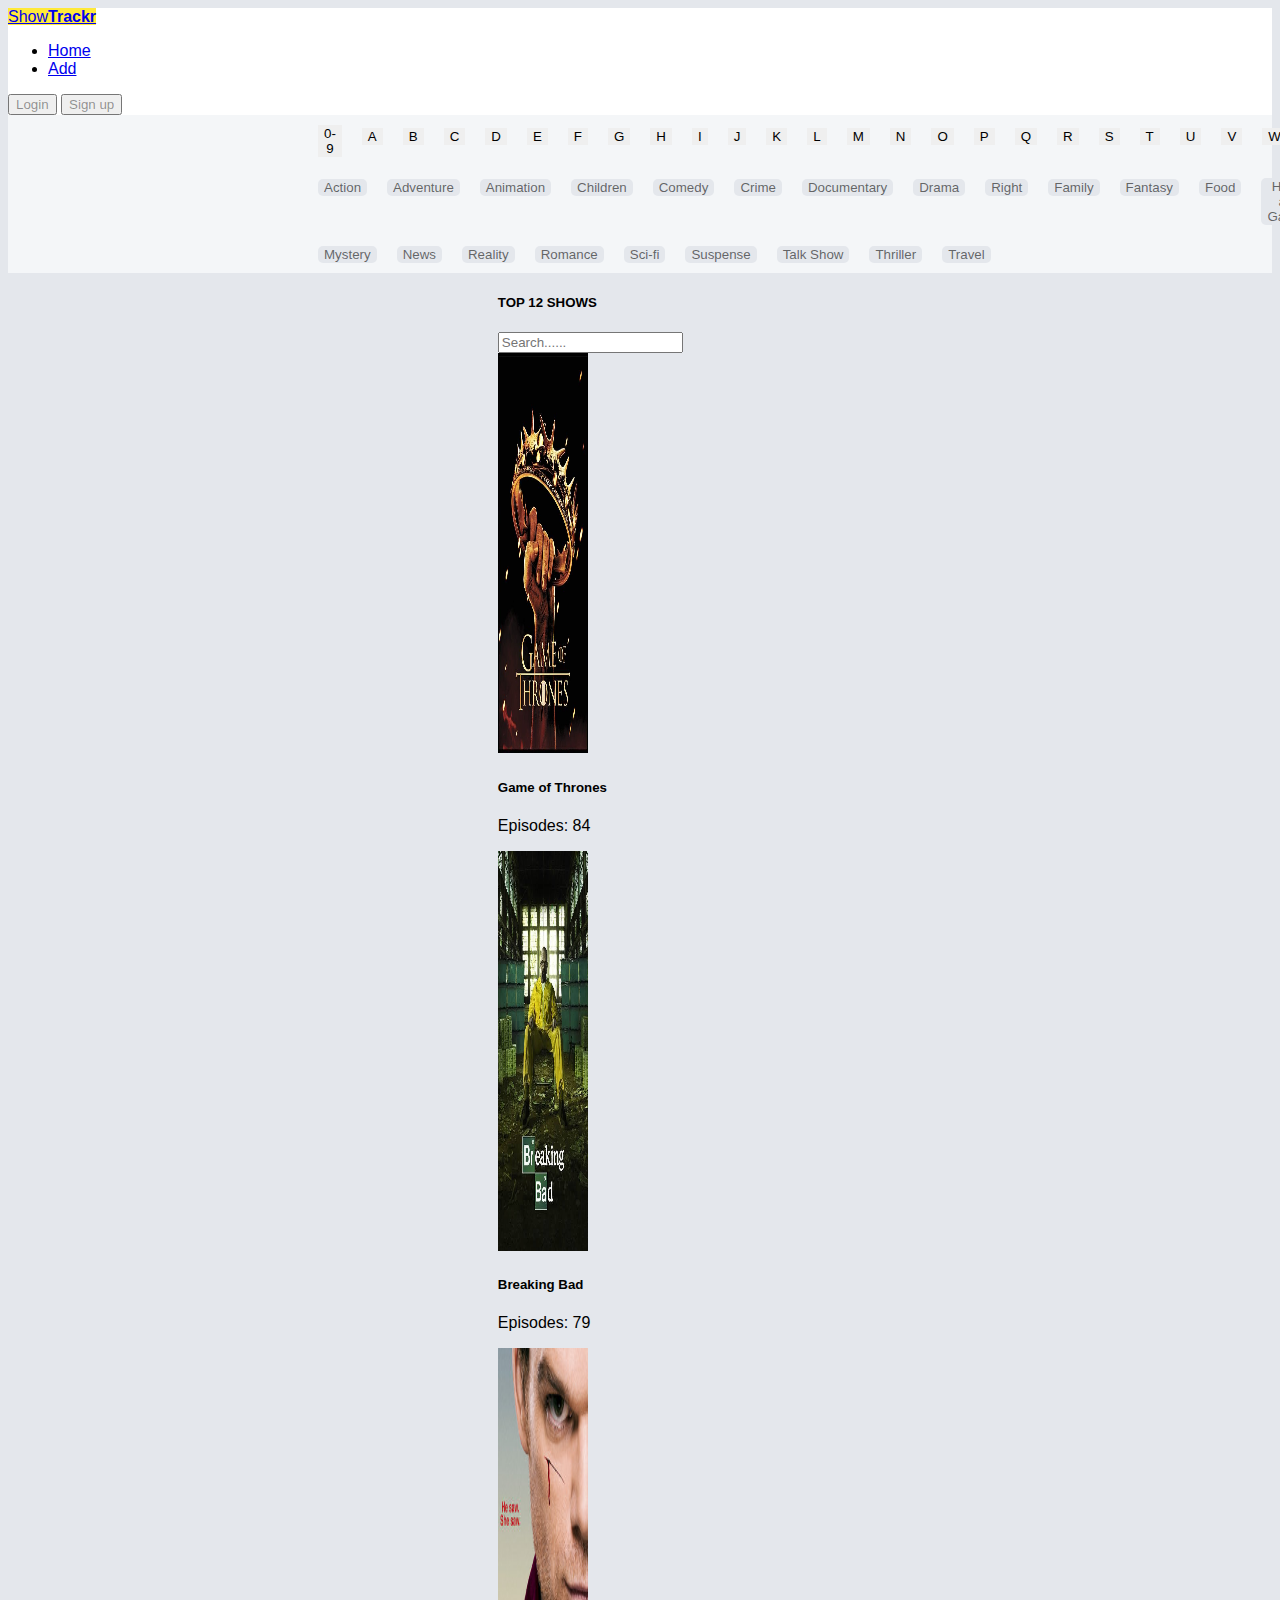
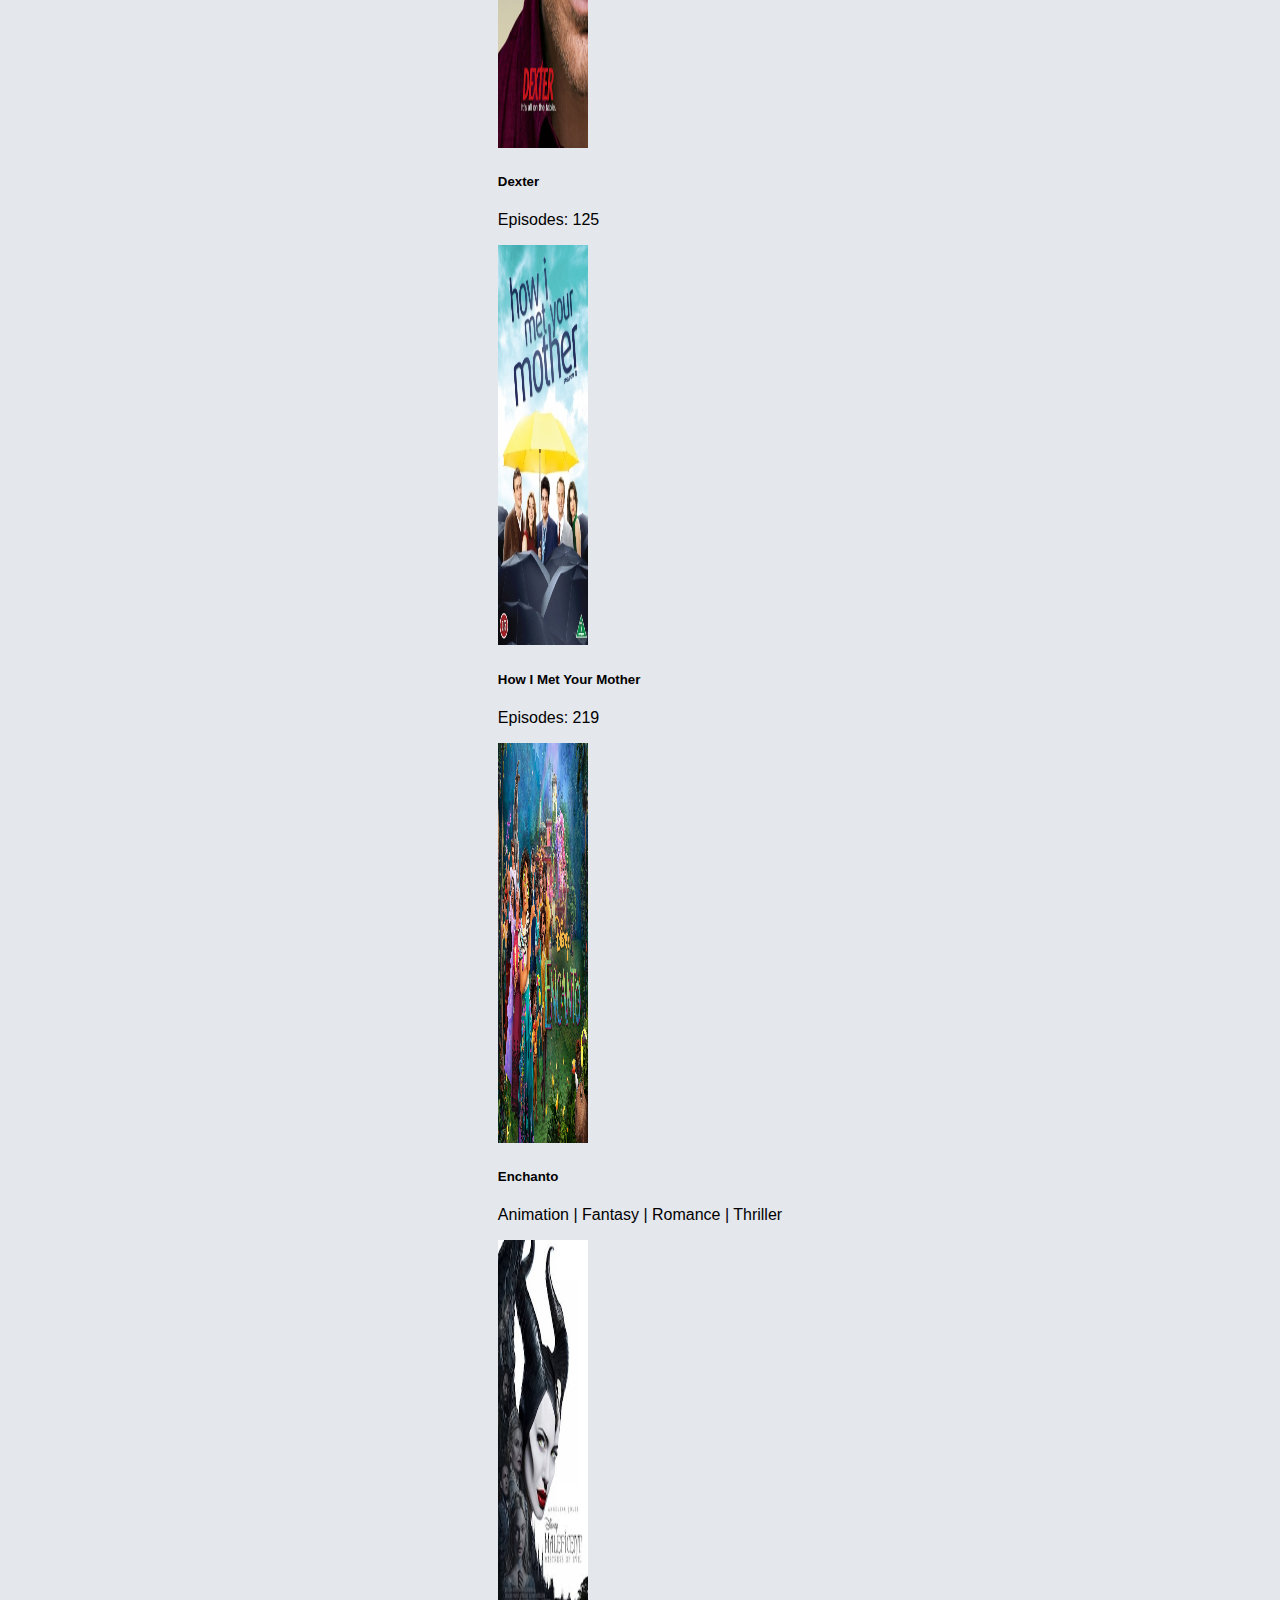
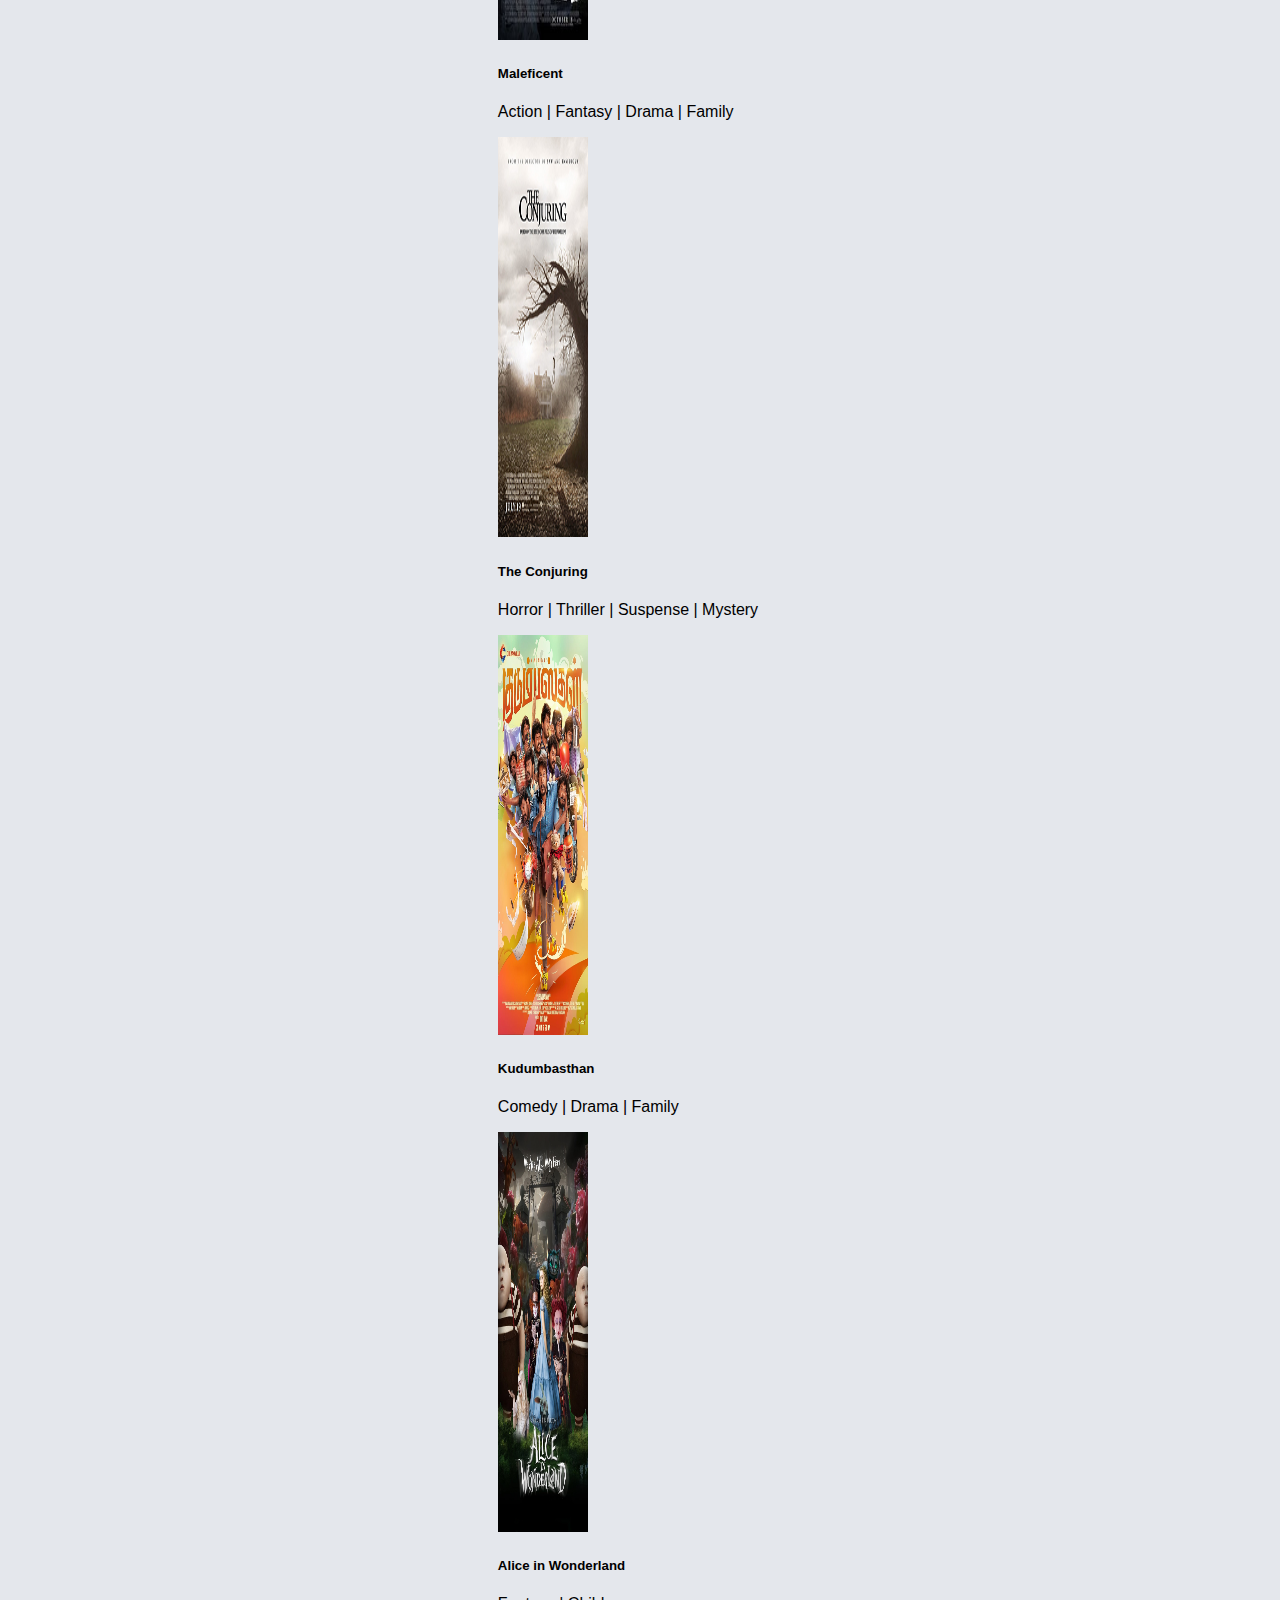
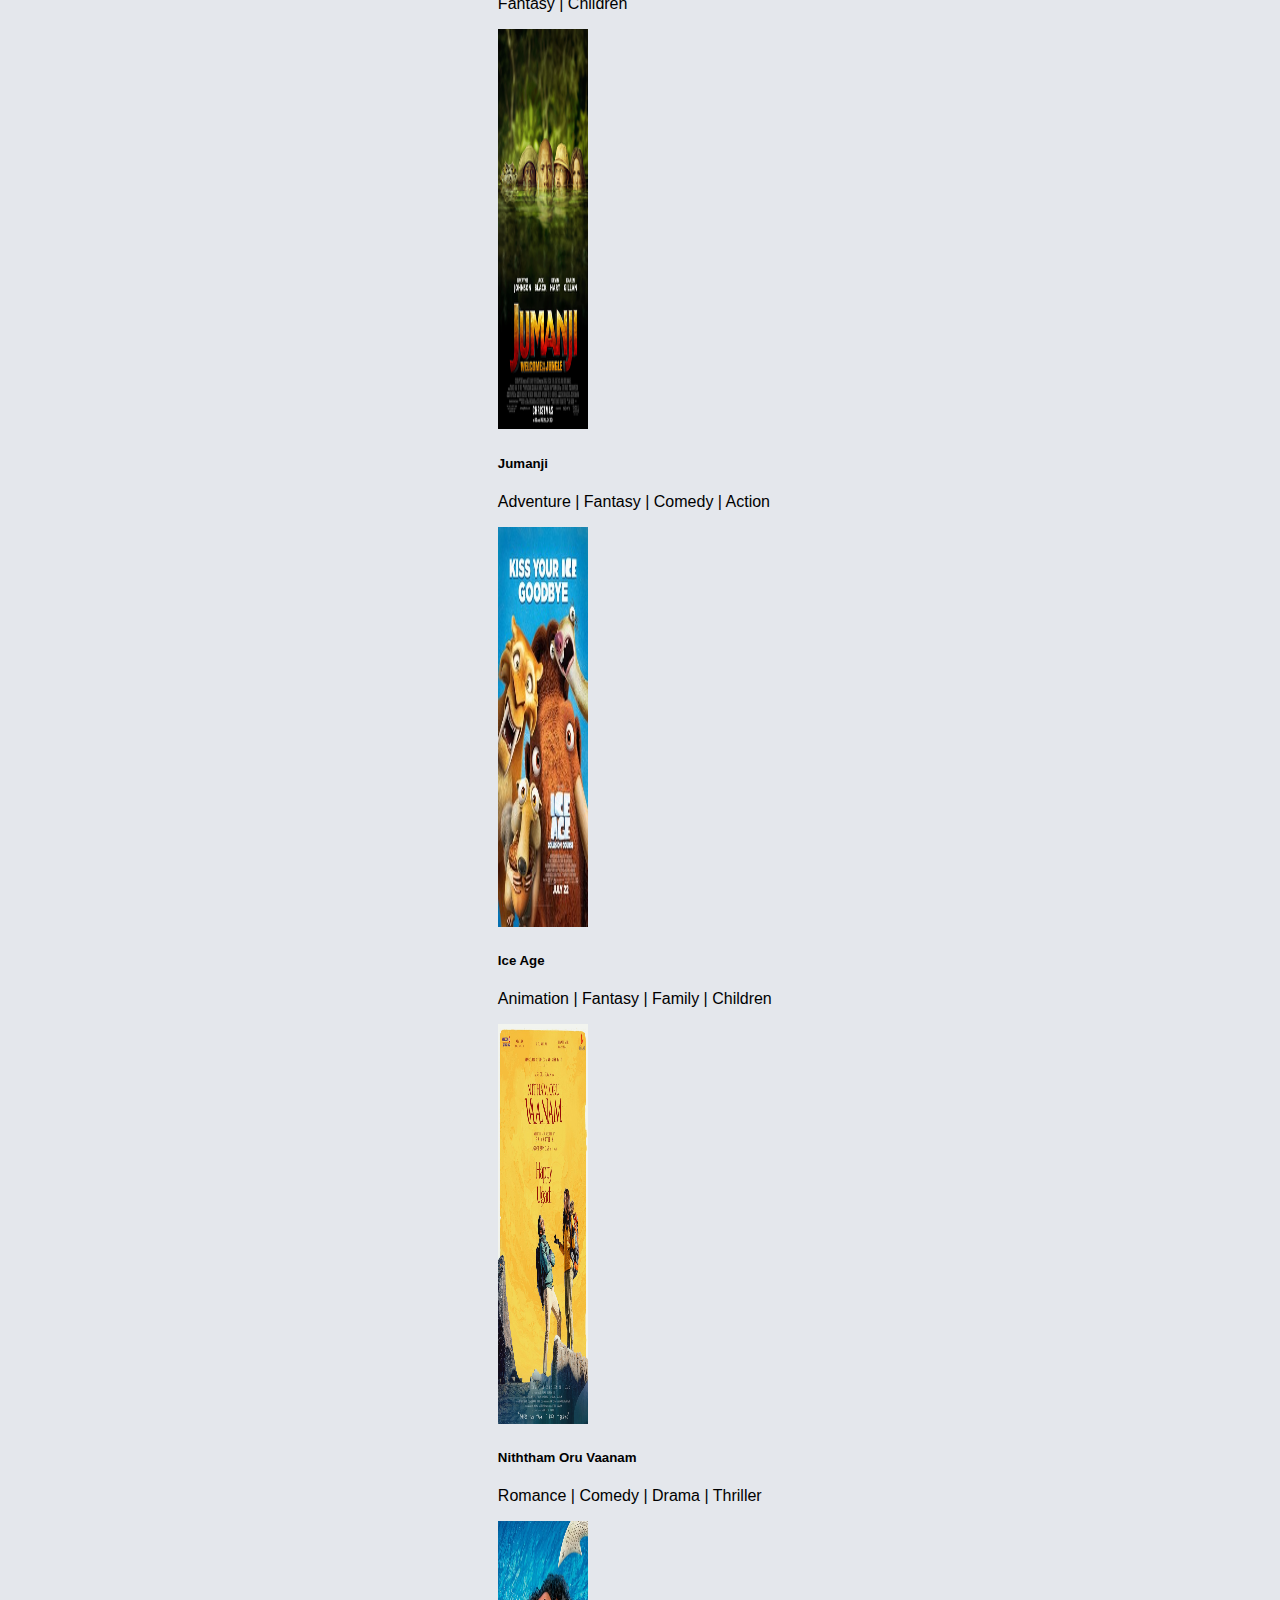
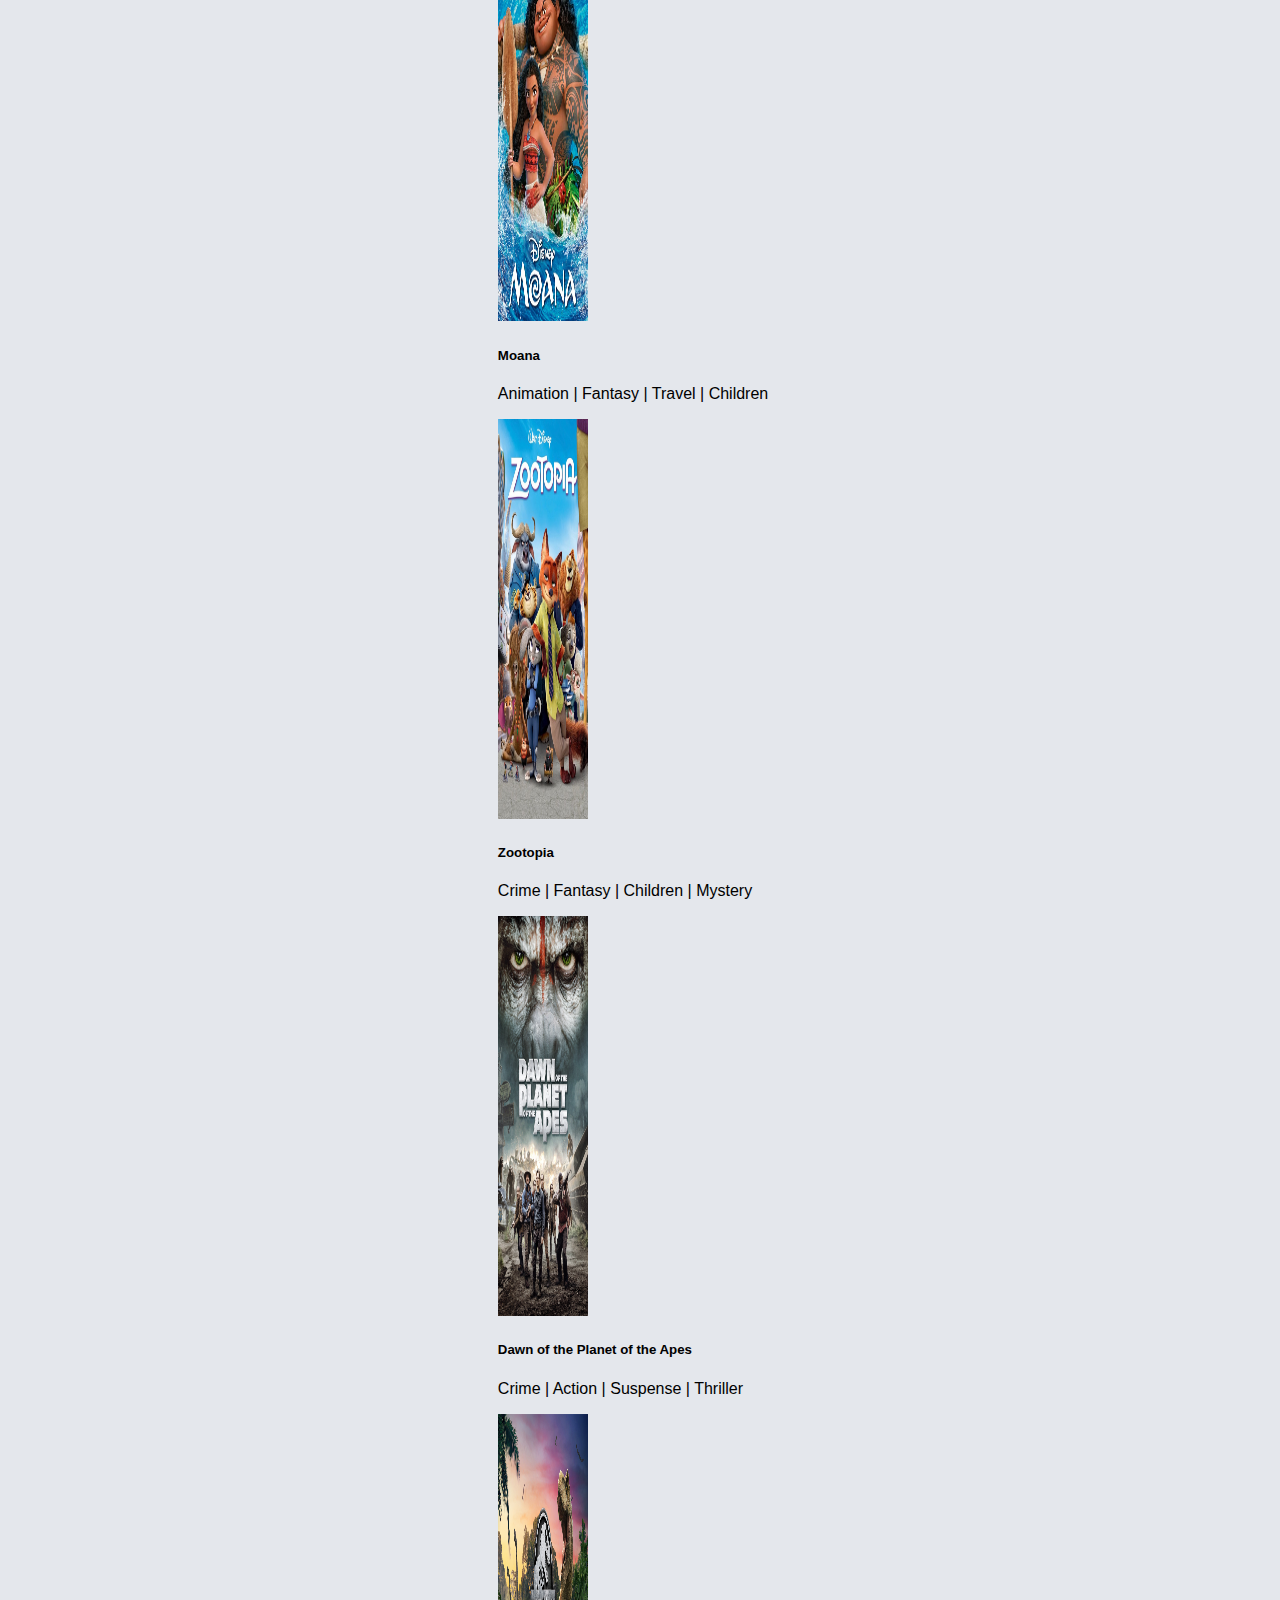
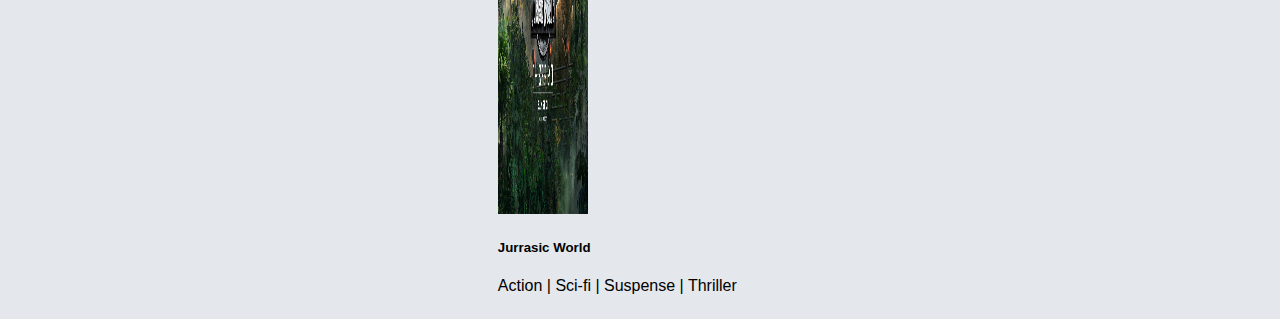
<file: index.html>
<!DOCTYPE html>
<html lang="en">

<head>
        <meta charset="UTF-8">
        <meta name="viewport" content="width=device-width, initial-scale=1.0">
        <title>Home Page</title>

        <!-- Bootstrap CDN link -->
        <link href="https://cdn.jsdelivr.net/npm/bootstrap@5.3.8/dist/css/bootstrap.min.css" rel="stylesheet"
                integrity="sha384-sRIl4kxILFvY47J16cr9ZwB07vP4J8+LH7qKQnuqkuIAvNWLzeN8tE5YBujZqJLB"
                crossorigin="anonymous">
        <link rel="stylesheet" href="css/styles.css">
</head>

<body>

        <!-- Navigation Start -->
        <nav class="navbar navbar-expand-lg bg-body-tertiary shadow p-3  bg-body-tertiary rounded">
                <div class="container-fluid h-10 ps-0">
                        <a class="navbar-brand p-2 me-0" href="./index.html">Show<b>Trackr</b></a>
                        <div class="collapse navbar-collapse" id="navbarScroll">
                                <ul class="navbar-nav me-auto my-2 my-lg-0 navbar-nav-scroll"
                                        style="--bs-scroll-height: 100px;">
                                        <li class="nav-item">
                                                <a class="nav-link active text-center align-baseline me-0" id="home"
                                                        aria-current="page" href="./index.html">Home</a>
                                        </li>
                                        <li class="nav-item">
                                                <a class="nav-link" href="./add.html">Add</a>
                                        </li>
                                </ul>
                                <a href="login.html"><button class="btn btn-outline-light auth-btn"
                                                type="submit">Login</button></a>
                                <a href="signup.html"><button class="btn btn-outline-light auth-btn" type="submit">Sign
                                                up</button></a>
                        </div>
                </div>
        </nav>
        <!-- End Navigation -->

        <!-- Genere and Alphabets -->
        <div class="category ">
                <!-- Alphabets order Start -->
                <div class="alphabets d-flex justify-content-center p-3 gap-2 fs-2">
                        <a class="link-offset-2 link-underline link-underline-opacity-0 text-black" href="#"> <button
                                        type="submit" class="alph-btn border-0 bg-transparent">
                                        0-9 </button> </a>
                        <a class="link-offset-2 link-underline link-underline-opacity-0 text-black" href="#"> <button
                                        type="submit" class="alph-btn border-0 bg-transparent">
                                        A </button> </a>
                        <a class="link-offset-2 link-underline link-underline-opacity-0 text-black" href="#"> <button
                                        type="submit" class="alph-btn border-0 bg-transparent">
                                        B </button> </a>
                        <a class="link-offset-2 link-underline link-underline-opacity-0 text-black" href="#"> <button
                                        type="submit" class="alph-btn border-0 bg-transparent">
                                        C </button> </a>
                        <a class="link-offset-2 link-underline link-underline-opacity-0 text-black" href="#"> <button
                                        type="submit" class="alph-btn border-0 bg-transparent">
                                        D </button> </a>
                        <a class="link-offset-2 link-underline link-underline-opacity-0 text-black" href="#"> <button
                                        type="submit" class="alph-btn border-0 bg-transparent">
                                        E </button> </a>
                        <a class="link-offset-2 link-underline link-underline-opacity-0 text-black" href="#"> <button
                                        type="submit" class="alph-btn border-0 bg-transparent">
                                        F </button> </a>
                        <a class="link-offset-2 link-underline link-underline-opacity-0 text-black" href="#"> <button
                                        type="submit" class="alph-btn border-0 bg-transparent">
                                        G </button> </a>
                        <a class="link-offset-2 link-underline link-underline-opacity-0 text-black" href="#"> <button
                                        type="submit" class="alph-btn border-0 bg-transparent">
                                        H </button> </a>
                        <a class="link-offset-2 link-underline link-underline-opacity-0 text-black" href="#"> <button
                                        type="submit" class="alph-btn border-0 bg-transparent">
                                        I </button> </a>
                        <a class="link-offset-2 link-underline link-underline-opacity-0 text-black" href="#"> <button
                                        type="submit" class="alph-btn border-0 bg-transparent">
                                        J </button> </a>
                        <a class="link-offset-2 link-underline link-underline-opacity-0 text-black" href="#"> <button
                                        type="submit" class="alph-btn border-0 bg-transparent">
                                        K </button> </a>
                        <a class="link-offset-2 link-underline link-underline-opacity-0 text-black" href="#"> <button
                                        type="submit" class="alph-btn border-0 bg-transparent">
                                        L </button> </a>
                        <a class="link-offset-2 link-underline link-underline-opacity-0 text-black" href="#"> <button
                                        type="submit" class="alph-btn border-0 bg-transparent">
                                        M </button> </a>
                        <a class="link-offset-2 link-underline link-underline-opacity-0 text-black" href="#"> <button
                                        type="submit" class="alph-btn border-0 bg-transparent">
                                        N </button> </a>
                        <a class="link-offset-2 link-underline link-underline-opacity-0 text-black" href="#"> <button
                                        type="submit" class="alph-btn border-0 bg-transparent">
                                        O </button> </a>
                        <a class="link-offset-2 link-underline link-underline-opacity-0 text-black" href="#"> <button
                                        type="submit" class="alph-btn border-0 bg-transparent">
                                        P </button> </a>
                        <a class="link-offset-2 link-underline link-underline-opacity-0 text-black" href="#"> <button
                                        type="submit" class="alph-btn border-0 bg-transparent">
                                        Q </button> </a>
                        <a class="link-offset-2 link-underline link-underline-opacity-0 text-black" href="#"> <button
                                        type="submit" class="alph-btn border-0 bg-transparent">
                                        R </button> </a>
                        <a class="link-offset-2 link-underline link-underline-opacity-0 text-black" href="#"> <button
                                        type="submit" class="alph-btn border-0 bg-transparent">
                                        S </button> </a>
                        <a class="link-offset-2 link-underline link-underline-opacity-0 text-black" href="#"> <button
                                        type="submit" class="alph-btn border-0 bg-transparent">
                                        T </button> </a>
                        <a class="link-offset-2 link-underline link-underline-opacity-0 text-black" href="#"> <button
                                        type="submit" class="alph-btn border-0 bg-transparent">
                                        U </button> </a>
                        <a class="link-offset-2 link-underline link-underline-opacity-0 text-black" href="#"> <button
                                        type="submit" class="alph-btn border-0 bg-transparent">
                                        V </button> </a>
                        <a class="link-offset-2 link-underline link-underline-opacity-0 text-black" href="#"> <button
                                        type="submit" class="alph-btn border-0 bg-transparent">
                                        W </button> </a>
                        <a class="link-offset-2 link-underline link-underline-opacity-0 text-black" href="#"> <button
                                        type="submit" class="alph-btn border-0 bg-transparent">
                                        X </button> </a>
                        <a class="link-offset-2 link-underline link-underline-opacity-0 text-black" href="#"> <button
                                        type="submit" class="alph-btn border-0 bg-transparent">
                                        Y </button> </a>
                        <a class="link-offset-2 link-underline link-underline-opacity-0 text-black" href="#"> <button
                                        type="submit" class="alph-btn border-0 bg-transparent">
                                        Z </button> </a>
                </div>
                <!-- End Alphabet Order -->

                <!-- Genre Start -->
                <div class="btn-group d-flex p-1 gap-1" role="group" aria-label="Basic example">
                        <a href="#"> <button type="button" class="btn btn-secondary border-0 rounded genre"> Action
                                </button> </a>
                        <a href="#"> <button type="button" class="btn btn-secondary border-0 rounded genre"> Adventure
                                </button> </a>
                        <a href="#"> <button type="button" class="btn btn-secondary border-0 rounded genre"> Animation
                                </button> </a>
                        <a href="#"> <button type="button" class="btn btn-secondary border-0 rounded genre"> Children
                                </button> </a>
                        <a href="#"> <button type="button" class="btn btn-secondary border-0 rounded genre"> Comedy
                                </button> </a>
                        <a href="#"> <button type="button" class="btn btn-secondary border-0 rounded genre"> Crime
                                </button> </a>
                        <a href="#"> <button type="button" class="btn btn-secondary border-0 rounded genre"> Documentary
                                </button> </a>
                        <a href="#"> <button type="button" class="btn btn-secondary border-0 rounded genre"> Drama
                                </button> </a>
                        <a href="#"> <button type="button" class="btn btn-secondary border-0 rounded genre"> Right
                                </button> </a>
                        <a href="#"> <button type="button" class="btn btn-secondary border-0 rounded genre"> Family
                                </button> </a>
                        <a href="#"> <button type="button" class="btn btn-secondary border-0 rounded genre"> Fantasy
                                </button> </a>
                        <a href="#"> <button type="button" class="btn btn-secondary border-0 rounded genre"> Food
                                </button> </a>
                        <a href="#"> <button type="button" class="btn btn-secondary border-0 rounded genre"> Home and
                                        Garden </button>
                        </a>
                        <a href="#"> <button type="button" class="btn btn-secondary border-0 rounded genre"> Horror
                                </button> </a>
                        <a href="#"> <button type="button" class="btn btn-secondary border-0 rounded genre"> Mini-Series
                                </button> </a>
                </div>
                <div class="type-group d-flex  p-1 gap-1" role="group" aria-label="Basic example">
                        <a href="#"> <button type="button" class="btn btn-secondary border-0 rounded genre"> Mystery
                                </button> </a>
                        <a href="#"> <button type="button" class="btn btn-secondary border-0 rounded genre"> News
                                </button> </a>
                        <a href="#"> <button type="button" class="btn btn-secondary border-0 rounded genre"> Reality
                                </button> </a>
                        <a href="#"> <button type="button" class="btn btn-secondary border-0 rounded genre"> Romance
                                </button> </a>
                        <a href="#"> <button type="button" class="btn btn-secondary border-0 rounded genre"> Sci-fi
                                </button> </a>
                        <a href="#"> <button type="button" class="btn btn-secondary border-0 rounded genre"> Suspense
                                </button> </a>
                        <a href="#"> <button type="button" class="btn btn-secondary border-0 rounded genre"> Talk Show
                                </button> </a>
                        <a href="#"> <button type="button" class="btn btn-secondary border-0 rounded genre"> Thriller
                                </button> </a>
                        <a href="#"> <button type="button" class="btn btn-secondary border-0 rounded genre"> Travel
                                </button> </a>
                </div>
                <!-- End Genre -->

        </div>
        <!-- End  -->

        <div class="movies mt-3 p-0">
                <div class="first-row d-flex justify-content-between ">
                        <div class="card-footer">
                                <div class="header-show d-flex justify-content-between border-bottom w-auto" id="show">
                                        <h5 class="card-header pt-3 ps-3 fs-6 fw-bold text-start align-top">TOP 12 SHOWS
                                        </h5>
                                        <form class="d-flex" role="search">
                                                <input class="form-control me-2 fs-5 mt-2 p-3 text-end align-bottom opacity-25 bg-transparent"
                                                        type="search" placeholder="Search......" aria-label="Search" />
                                        </form>

                                </div>


                                <!-- 1st row  Start -->
                                <div class="card-group mt-3 px-3 gap-4" id="cards">
                                        <div class="card border border-0">
                                               <a href="detail.html"> <img src="Assets/images/Game of Thrones.jpg"
                                                        class="card-img-top rounded" alt="Game of Thrones" width="90px"
                                                        height="400px"> </a>
                                                <div class="card-body">
                                                        <h5 class="card-title  text-center align-baseline fs-6">Game of
                                                                Thrones</h5>
                                                        <p class="card-text mt-3 text-center fs-6 text-body-tertiary">
                                                                Episodes: 84</p>
                                                </div>
                                        </div>
                                        <div class="card border border-0">
                                               <a href="detail.html"> <img src="Assets/images/breaking bad.jpg" class="card-img-top rounded"
                                                        alt="Breaking Bad" width="90px" height="400px">
                                                <div class="card-body"> </a>
                                                        <h5 class="card-title  text-center align-baseline fs-6">Breaking
                                                                Bad</h5>
                                                        <p class="card-text mt-3 text-center fs-6 text-body-tertiary">
                                                                Episodes: 79</p>
                                                </div>
                                        </div>
                                        <div class="card border border-0">
                                               <a href="detail.html"> <img src="Assets/images/Dexter.jpg" class="card-img-top rounded"
                                                        alt="Dexter" width="90px" height="400px">
                                                <div class="card-body"> </a>
                                                        <h5 class="card-title  text-center align-baseline fs-6">Dexter
                                                        </h5>
                                                        <p class="card-text mt-3 text-center fs-6 text-body-tertiary">
                                                                Episodes: 125</p>
                                                </div>
                                        </div>
                                        <div class="card border border-0">
                                               <a href="detail.html"> <img src="Assets/images/how i met your mother.jpg"
                                                        class="card-img-top rounded" alt="How I Met Your Mother"
                                                        width="90px" height="400px"></a>
                                                <div class="card-body">
                                                        <h5 class="card-title  text-center align-baseline fs-6">How I
                                                                Met Your Mother</h5>
                                                        <p class="card-text mt-3 text-center fs-6 text-body-tertiary">
                                                                Episodes: 219</p>
                                                </div>
                                        </div>
                                </div>
                                <!-- End 1st row -->

                                <!-- 2nd row start -->
                                <div class="card-group mt-3 px-3 gap-4" id="cards">
                                        <div class="card border border-0">
                                               <a href="detail.html"> <img src="Assets/images/Enchanto.jpg" class="card-img-top rounded"
                                                        alt="Enchanto" width="90px" height="400px">
                                                <div class="card-body"> </a>
                                                        <h5 class="card-title  text-center align-baseline fs-6">Enchanto
                                                        </h5>
                                                        <p class="card-text mt-3 text-center fs-6 text-body-tertiary">
                                                                Animation | Fantasy | Romance | Thriller</p>
                                                </div>
                                        </div>
                                        <div class="card border border-0">
                                               <a href="detail.html"> <img src="Assets/images/Maleficent.png" class="card-img-top rounded"
                                                        alt="Maleficent" width="90px" height="400px">
                                                <div class="card-body"> </a>
                                                        <h5 class="card-title  text-center align-baseline fs-6">
                                                                Maleficent </h5>
                                                        <p class="card-text mt-3 text-center fs-6 text-body-tertiary">
                                                                Action | Fantasy | Drama | Family</p>
                                                </div>
                                        </div>
                                        <div class="card border border-0">
                                               <a href="detail.html"> <img src="Assets/images/The-Conjuring.jpg" class="card-img-top rounded"
                                                        alt="The Conjuring" width="90px" height="400px">
                                                <div class="card-body"> </a>
                                                        <h5 class="card-title  text-center align-baseline fs-6">The
                                                                Conjuring
                                                        </h5>
                                                        <p class="card-text mt-3 text-center fs-6 text-body-tertiary">
                                                                Horror | Thriller | Suspense | Mystery</p>
                                                </div>
                                        </div>
                                        <div class="card border border-0">
                                               <a href="detail.html"> <img src="Assets/images/Kudumbasthan.jpg" class="card-img-top rounded"
                                                        alt="Kudumbasthan" width="90px" height="400px">
                                                <div class="card-body"> </a>
                                                        <h5 class="card-title  text-center align-baseline fs-6">
                                                                Kudumbasthan</h5>
                                                        <p class="card-text mt-3 text-center fs-6 text-body-tertiary">
                                                                Comedy | Drama | Family</p>
                                                </div>
                                        </div>
                                </div>
                                <!-- End 2nd row -->

                                <!-- 3rd row start -->
                                <div class="card-group mt-3 px-3 gap-4" id="cards">
                                        <div class="card border border-0">
                                               <a href="detail.html"> <img src="Assets/images/alice-in-wonderland.jpg"
                                                        class="card-img-top rounded" alt="Alice in Wonderland"
                                                        width="90px" height="400px"> </a>
                                                <div class="card-body">
                                                        <h5 class="card-title  text-center align-baseline fs-6">Alice in
                                                                Wonderland </h5>
                                                        <p class="card-text mt-3 text-center fs-6 text-body-tertiary">
                                                                Fantasy | Children</p>
                                                </div>
                                        </div>
                                        <div class="card border border-0">
                                               <a href="detail.html"> <img src="Assets/images/Jumanji-welcome-to-the-jungle.png"
                                                        class="card-img-top rounded" alt="Jumanji" width="90px"
                                                        height="400px"> </a>
                                                <div class="card-body">
                                                        <h5 class="card-title  text-center align-baseline fs-6">Jumanji
                                                        </h5>
                                                        <p class="card-text mt-3 text-center fs-6 text-body-tertiary">
                                                                Adventure | Fantasy | Comedy | Action</p>
                                                </div>
                                        </div>
                                        <div class="card border border-0">
                                               <a href="detail.html"> <img src="Assets/images/Ice-age.jpg" class="card-img-top rounded"
                                                        alt="Ice Age" width="90px" height="400px">
                                                <div class="card-body"> </a>
                                                        <h5 class="card-title  text-center align-baseline fs-6">Ice Age
                                                        </h5>
                                                        <p class="card-text mt-3 text-center fs-6 text-body-tertiary">
                                                                Animation | Fantasy | Family | Children</p>
                                                </div>
                                        </div>
                                        <div class="card border border-0">
                                               <a href="detail.html"> <img src="Assets/images/Niththam-oru-vaanam.jpg"
                                                        class="card-img-top rounded" alt="Niththam Oru Vaanam"
                                                        width="90px" height="400px"></a>
                                                <div class="card-body">
                                                        <h5 class="card-title  text-center align-baseline fs-6">Niththam
                                                                Oru Vaanam</h5>
                                                        <p class="card-text mt-3 text-center fs-6 text-body-tertiary">
                                                                Romance | Comedy | Drama | Thriller</p>
                                                </div>
                                        </div>
                                </div>
                                <!-- End 3rd row -->

                                <!-- 4th row start -->
                                <div class="card-group mt-3 px-3 gap-4" id="cards">
                                        <div class="card border border-0">
                                               <a href="detail.html"> <img src="Assets/images/Moana.jpeg" class="card-img-top rounded"
                                                        alt="Moana" width="90px" height="400px"></a>
                                                <div class="card-body"> 
                                                        <h5 class="card-title  text-center align-baseline fs-6">Moana
                                                        </h5>
                                                        <p class="card-text mt-3 text-center fs-6 text-body-tertiary">
                                                                Animation | Fantasy | Travel | Children</p>
                                                </div>
                                        </div>
                                        <div class="card border border-0">
                                               <a href="detail.html"> <img src="Assets/images/zootopia.jpg" class="card-img-top rounded"
                                                        alt="Zootopia" width="90px" height="400px">
                                                <div class="card-body"> </a>
                                                        <h5 class="card-title  text-center align-baseline fs-6">Zootopia
                                                        </h5>
                                                        <p class="card-text mt-3 text-center fs-6 text-body-tertiary">
                                                                Crime | Fantasy | Children | Mystery</p>
                                                </div>
                                        </div>
                                        <div class="card border border-0">
                                               <a href="detail.html"> <img src="Assets/images/dawn-of-the-planet-of-the-apes.jpeg"
                                                        class="card-img-top rounded"
                                                        alt="Dawn of the Planet of the Apes" width="90px"
                                                        height="400px"></a>
                                                <div class="card-body">
                                                        <h5 class="card-title  text-center align-baseline fs-6">Dawn of
                                                                the Planet of the Apes
                                                        </h5>
                                                        <p class="card-text mt-3 text-center fs-6 text-body-tertiary">
                                                                Crime | Action | Suspense | Thriller</p>
                                                </div>
                                        </div>
                                        <div class="card border border-0">
                                               <a href="detail.html"> <img src="Assets/images/Jurrasic-world.jpg" class="card-img-top rounded"
                                                        alt="Jurrasic World" width="90px" height="400px">
                                                <div class="card-body"> </a>
                                                        <h5 class="card-title  text-center align-baseline fs-6">Jurrasic
                                                                World</h5>
                                                        <p class="card-text mt-3 text-center fs-6 text-body-tertiary">
                                                                Action | Sci-fi | Suspense | Thriller</p>
                                                </div>
                                        </div>
                                </div>
                                <!-- End 4th row -->

                        </div>
                </div>



                <!-- JS CDN link -->
                <script src="https://cdn.jsdelivr.net/npm/bootstrap@5.3.8/dist/js/bootstrap.bundle.min.js"
                        integrity="sha384-FKyoEForCGlyvwx9Hj09JcYn3nv7wiPVlz7YYwJrWVcXK/BmnVDxM+D2scQbITxI"
                        crossorigin="anonymous"></script>
                <script src="js/home.js"></script>

</body>

</html>
</file>
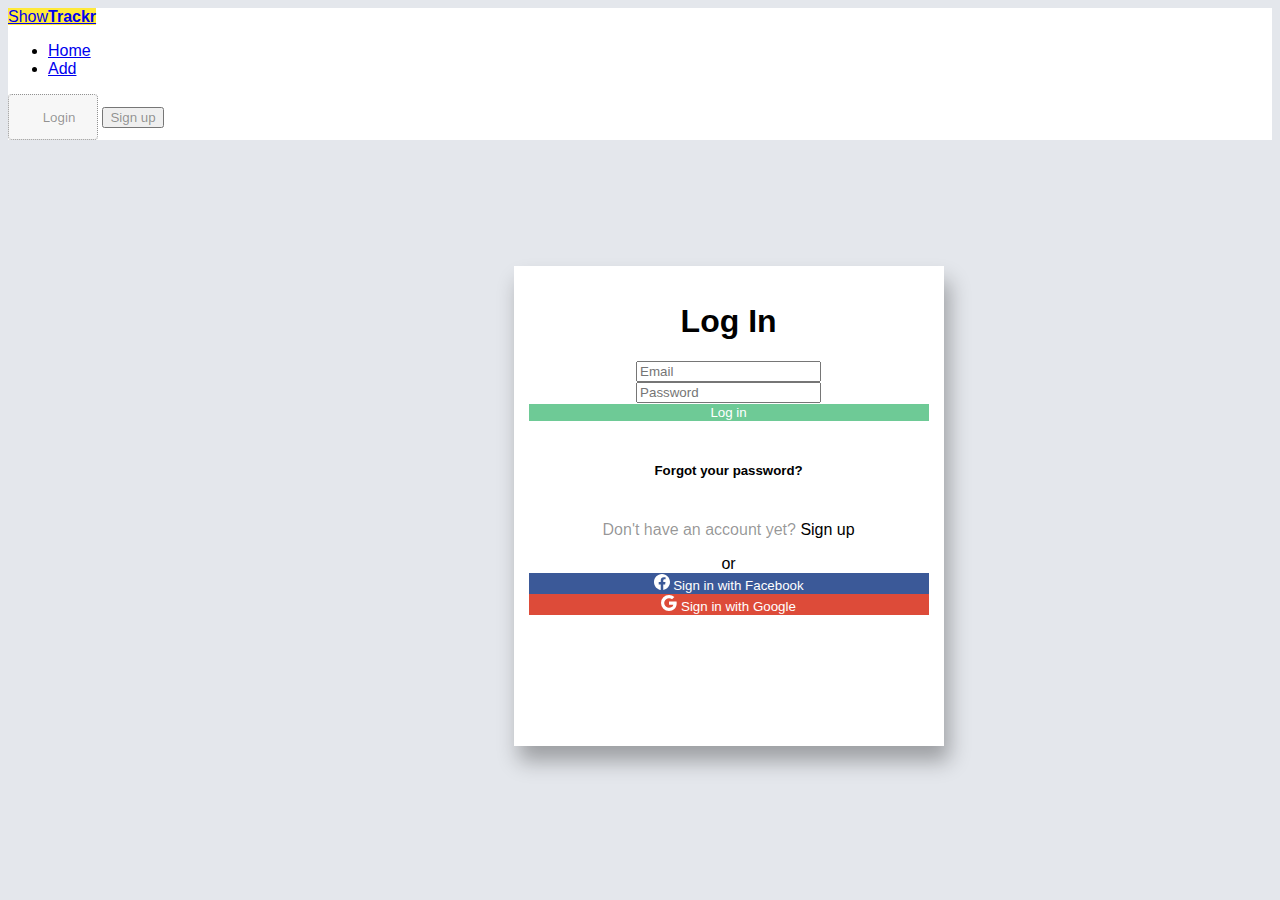
<file: login.html>
<!DOCTYPE html>
<html lang="en">
  <head>
    <meta charset="UTF-8" />
    <meta name="viewport" content="width=device-width, initial-scale=1.0" />
    <title>Login Page</title>

    <!-- Bootstrap CDN link -->
    <link
      href="https://cdn.jsdelivr.net/npm/bootstrap@5.3.8/dist/css/bootstrap.min.css"
      rel="stylesheet"
      integrity="sha384-sRIl4kxILFvY47J16cr9ZwB07vP4J8+LH7qKQnuqkuIAvNWLzeN8tE5YBujZqJLB"
      crossorigin="anonymous"
    />
    <link rel="stylesheet" href="css/styles.css" />
    <link rel="stylesheet" href="css/login.css" />
  </head>

  <body>
    <!-- Navigation Start -->
    <nav
      class="navbar navbar-expand-lg bg-body-tertiary shadow p-3 bg-body-tertiary rounded"
    >
      <div class="container-fluid h-10 ps-0">
        <a class="navbar-brand p-2 me-0" href="./index.html"
          >Show<b>Trackr</b></a
        >
        <div class="collapse navbar-collapse" id="navbarScroll">
          <ul
            class="navbar-nav me-auto my-2 my-lg-0 navbar-nav-scroll"
            style="--bs-scroll-height: 100px"
          >
            <li class="nav-item">
              <a
                class="nav-link active text-center align-baseline me-0"
                id="home"
                aria-current="page"
                href="./index.html"
                >Home</a
              >
            </li>
            <li class="nav-item">
              <a class="nav-link" href="./add.html">Add</a>
            </li>
          </ul>
          <a href="./login.html"
            ><button
              class="btn btn-outline-light auth-btn"
              id="login"
              type="submit"
            >
              Login
            </button></a
          >
          <a href="./signup.html"
            ><button class="btn btn-outline-light auth-btn" type="submit">
              Sign up
            </button></a
          >
        </div>
      </div>
    </nav>
    <!-- End Navigation -->

    <div class="login-container">
      <h1>Log In</h1>
      <form id="form-container ">
        <div class="mb-3">
          <div class="input-type">
            <input
              type="email"
              class="form-control"
              id="email1"
              aria-describedby="emailHelp"
              placeholder="Email"
            />
            <div class="icons"><i class="bi bi-key-fill"></i></i></div>
          </div>
        </div>

        <div class="mb-3">
          <div class="input-type">
            <input
              type="password"
              class="form-control"
              id="password1"
              placeholder="Password"
            />
            <div class="icons" style="transform: rotate(270deg)">
              <i class="bi bi-key-fill"></i>
            </div>
          </div>
        </div>

        <div class="error" id="error"></div>

        <button
          type="submit"
          id="login-btn"
          class="btn btn-success rounded-0 pb-1 my-2"
        >
          Log in
        </button>
      </form>

      <h5 class="forgot mb-3">Forgot your password?</h5>
      <p>
        <span class="inform m-2">Don't have an account yet?</span>
        <a href="./signup.html" class="signup-link">Sign up</a>
      </p>

      <div class="line mt-0">
        <span class="or mt-2 mb-3">or</span>
      </div>

      <button type="submit" id="fb-btn" class="btn btn-success rounded-0 my-2">
        <svg
          xmlns="http://www.w3.org/2000/svg"
          width="16"
          height="16"
          fill="currentColor"
          class="bi bi-facebook"
          viewBox="0 0 16 16"
        >
          <path
            d="M16 8.049c0-4.446-3.582-8.05-8-8.05C3.58 0-.002 3.603-.002 8.05c0 4.017 2.926 7.347 6.75 7.951v-5.625h-2.03V8.05H6.75V6.275c0-2.017 1.195-3.131 3.022-3.131.876 0 1.791.157 1.791.157v1.98h-1.009c-.993 0-1.303.621-1.303 1.258v1.51h2.218l-.354 2.326H9.25V16c3.824-.604 6.75-3.934 6.75-7.951"
          />
        </svg>
        Sign in with Facebook
      </button>

      <button
        type="submit"
        id="google-btn"
        class="btn btn-success rounded-0 my-2"
      >
        <svg
          xmlns="http://www.w3.org/2000/svg"
          width="16"
          height="16"
          fill="currentColor"
          class="bi bi-google p-1 fs-2"
          viewBox="0 0 16 16"
        >
          <path
            d="M15.545 6.558a9.4 9.4 0 0 1 .139 1.626c0 2.434-.87 4.492-2.384 5.885h.002C11.978 15.292 10.158 16 8 16A8 8 0 1 1 8 0a7.7 7.7 0 0 1 5.352 2.082l-2.284 2.284A4.35 4.35 0 0 0 8 3.166c-2.087 0-3.86 1.408-4.492 3.304a4.8 4.8 0 0 0 0 3.063h.003c.635 1.893 2.405 3.301 4.492 3.301 1.078 0 2.004-.276 2.722-.764h-.003a3.7 3.7 0 0 0 1.599-2.431H8v-3.08z"
          />
        </svg>
        Sign in with Google
      </button>
    </div>

    <!-- JS CDN link -->
    <!-- <script src="https://cdn.jsdelivr.net/npm/bootstrap@5.3.8/dist/js/bootstrap.bundle.min.js"
        integrity="sha384-FKyoEForCGlyvwx9Hj09JcYn3nv7wiPVlz7YYwJrWVcXK/BmnVDxM+D2scQbITxI"
        crossorigin="anonymous"></script> -->
    <script src="js/login.js"></script>
  </body>
</html>
</file>
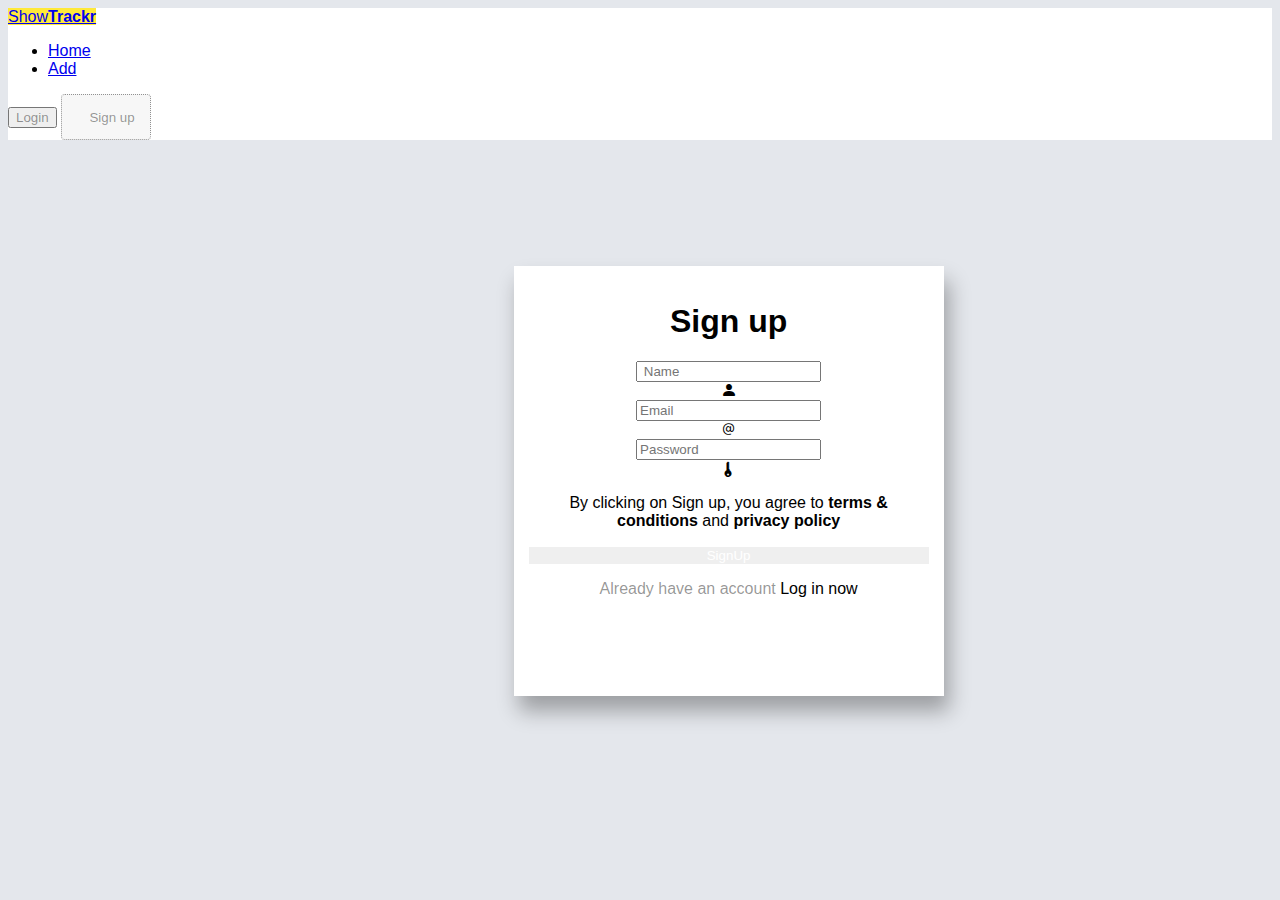
<file: signup.html>
<!DOCTYPE html>
<html lang="en">
  <head>
    <meta charset="UTF-8" />
    <meta name="viewport" content="width=device-width, initial-scale=1.0" />
    <title>SignUp Page</title>

    <!-- Bootstrap CDN link -->
    <link
      href="https://cdn.jsdelivr.net/npm/bootstrap@5.3.8/dist/css/bootstrap.min.css"
      rel="stylesheet"
      integrity="sha384-sRIl4kxILFvY47J16cr9ZwB07vP4J8+LH7qKQnuqkuIAvNWLzeN8tE5YBujZqJLB"
      crossorigin="anonymous"
    />
    <link
      rel="stylesheet"
      href="https://cdn.jsdelivr.net/npm/bootstrap-icons@1.13.1/font/bootstrap-icons.min.css"
    />
    <link rel="stylesheet" href="css/styles.css" />
    <link rel="stylesheet" href="css/signup.css" />
  </head>

  <body>
    <!-- Navigation Start -->
    <nav
      class="navbar navbar-expand-lg bg-body-tertiary shadow p-3 bg-body-tertiary rounded"
    >
      <div class="container-fluid h-10 ps-0">
        <a class="navbar-brand p-2 me-0" href="./index.html"
          >Show<b>Trackr</b></a
        >
        <div class="collapse navbar-collapse" id="navbarScroll">
          <ul
            class="navbar-nav me-auto my-2 my-lg-0 navbar-nav-scroll"
            style="--bs-scroll-height: 100px"
          >
            <li class="nav-item">
              <a
                class="nav-link active text-center align-baseline me-0"
                id="home"
                aria-current="page"
                href="./index.html"
                >Home</a
              >
            </li>
            <li class="nav-item">
              <a class="nav-link" href="./add.html">Add</a>
            </li>
          </ul>
          <form class="d-flex" role="search">
            <a href="./login.html"
              ><button class="btn btn-outline-light auth-btn" type="submit">
                Login
              </button></a
            >
            <a href="./signup.html"
              ><button
                class="btn btn-outline-light auth-btn"
                id="signup"
                type="submit"
              >
                Sign up
              </button></a
            >
          </form>
        </div>
      </div>
    </nav>
    <!-- End Navigation -->

    <div class="login-container">
      <h1>Sign up</h1>
      <form id="form-container">
        <div class="mb-2">
          <div class="input-type">
            <input
              type="text"
              class="form-control"
              id="name"
              placeholder=" Name"
            />
            <div class="icons"><i class="bi bi-person-fill"></i></div>
          </div>
          <div class="error" id="name-error"></div>
        </div>

        <div class="mb-2">
          <div class="input-type">
            <input
              type="text"
              class="form-control"
              id="email"
              aria-describedby="emailHelp"
              placeholder="Email"
            />
            <div class="icons"><i class="bi bi-at"></i></div>
          </div>
          <div class="error" id="email-error"></div>
        </div>

        <div class="mb-2">
          <div class="input-type">
            <input
              type="password"
              class="form-control"
              id="password"
              placeholder="Password"
            />
            <div class="icons" style="transform: rotate(270deg)">
              <i class="bi bi-key-fill"></i>
            </div>
          </div>
          <div class="error my-0" id="password-error"></div>
        </div>

        <p>
          By clicking on Sign up, you agree to <b>terms & conditions</b> and
          <b>privacy policy</b>
        </p>

        <button type="submit" id="signup-btn" class="btn btn-primary pb-1 my-2">
          SignUp
        </button>
      </form>

      <p>
        <span class="inform">Already have an account</span>
        <a href="./login.html" class="signup-link">Log in now</a>
      </p>
    </div>

    <!-- script files added -->
    <script src="js/signup.js"></script>

    <!-- JS CDN link -->
    <script
      src="https://cdn.jsdelivr.net/npm/bootstrap@5.3.8/dist/js/bootstrap.bundle.min.js"
      integrity="sha384-FKyoEForCGlyvwx9Hj09JcYn3nv7wiPVlz7YYwJrWVcXK/BmnVDxM+D2scQbITxI"
      crossorigin="anonymous"
    ></script>
  </body>
</html>
</file>
<file: css/styles.css>
body{
    background-color: #E4E7EC;
    font-family:Arial, Helvetica, sans-serif;
}

a.navbar-brand{
    background-color: #FFE939;
}

div.container-fluid{
    background-color: #FFFFFF;
}

.auth-btn{
    color: rgba(0, 0, 0, 0.411);
}

.btn-group, .type-group{
    display: flex;
    margin-left:300px;
    padding: 10px;
    gap: 20px;
}



.genre{
    background-color: #E4E7EC;
    color: rgba(0, 0, 0, 0.589);
    border: none;
    border-radius: 5px;
}

.category{
    background-color: #F4F6F8;
}

.alphabets{
    display: flex;
    margin-left:300px;
    padding: 10px;
    gap: 20px;
    background-color: #F4F6F8;
    font-size: large

}

.alph-btn{
    border:  none;
}

div.first-row{
    display: flex;
    align-items: center;
    justify-content: center;
}
</file>
<file: css/login.css>
body{
    background-color: #E4E7EC;
}


div.login-container{
    width: 400px;
    height: 450px;
    background-color: white;
    margin-left: 40%;
    margin-top: 10%;
    padding: 15px;
    box-shadow: 5px 15px 20px rgba(0, 0, 0, 0.315);
    text-align: center;
}

#login-btn{
    width: 100%;   
    color: white;
    border: none;
    background-color: #6ECA96;
}

#fb-btn{
    width: 100%;   
    color: white;
    border: none;
    background-color: #3B5998;
}

#google-btn{
    width: 100%;   
    color: white;
    border: none;
    background-color: #DD4B39;
}

.signup-link{
    text-decoration: none;
    color: black;
}

span.inform{
    color: rgba(0, 0, 0, 0.418);
}

h5{
    padding: 20px;
}

div.line{
    border-bottom: 1px black;
}

#login{
    background-color: #F7F7F7;
    border: 1px dotted;
    border-radius: 4px;
    width: 90px;
    height: 46px;
    padding-left: 18px;
}

#home{
    border: none;
}
</file>
<file: css/signup.css>
body{
    background-color: #E4E7EC;
    font-family:Arial, Helvetica, sans-serif;
}

div.login-container{
    width: 400px;
    height: 400px;
    background-color: white;
    margin-left: 40%;
    margin-top: 10%;
    padding: 15px;
    box-shadow: 5px 15px 20px rgba(0, 0, 0, 0.315);
    text-align: center;
}

.signup-link{
    text-decoration: none;
    color: black;
}

span.inform{
    color: rgba(0, 0, 0, 0.418);
}

h5{
    padding-top: 20px;
}

div.line{
    border-bottom: 1px black;
}

#signup-btn{
    width: 100%;   
    color: white;
    border: none;

}

#signup{
    background-color: #F7F7F7;
    border: 1px dotted;
    border-radius: 4px;
    width: 90px;
    height: 46px;
    padding-left: 18px;
}

#home{
    border: none;
}

div.error{
    color:#d3230c;
    text-align: left;
}
</file>
